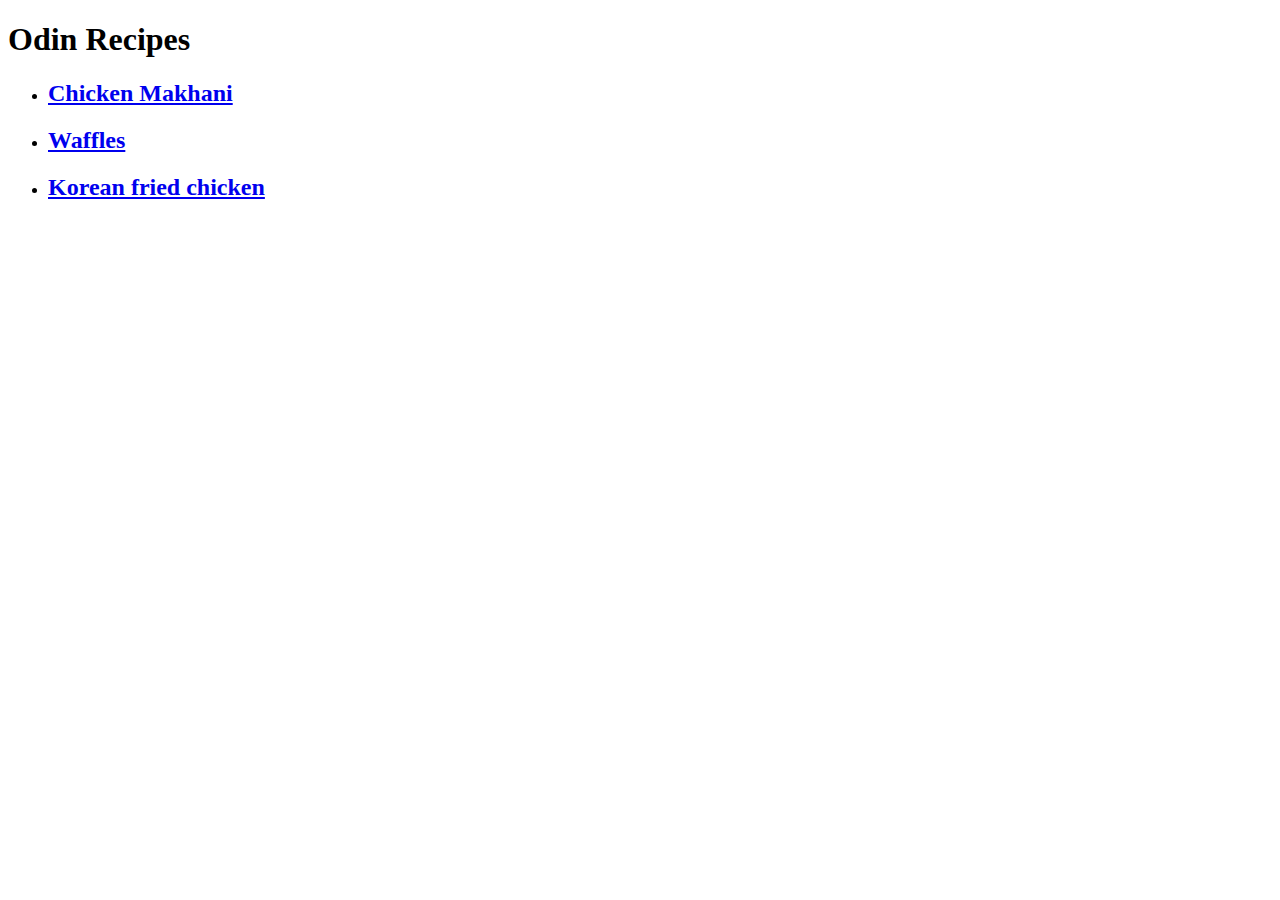
<file: index.html>
<!DOCTYPE html>
<html lang="en">
    <head>
        <meta charset="UTF-8">
        <meta name="viewport" content="width=device-width, initial-scale=1.0">
        <title>Odin Recipes</title>
    </head>

    <body>
        <h1>Odin Recipes</h1>
        <ul>
        <li><a href="recipes/chicken_makhani.html"><h2>Chicken Makhani</h2></a></li>
        <li><a href="recipes/waffles.html"><h2>Waffles</h2></a></li>
        <li><a href="recipes/korean_fried_chicken.html"><h2>Korean fried chicken</h2></a></li>
        </ul>
    </body>
</html>
</file>
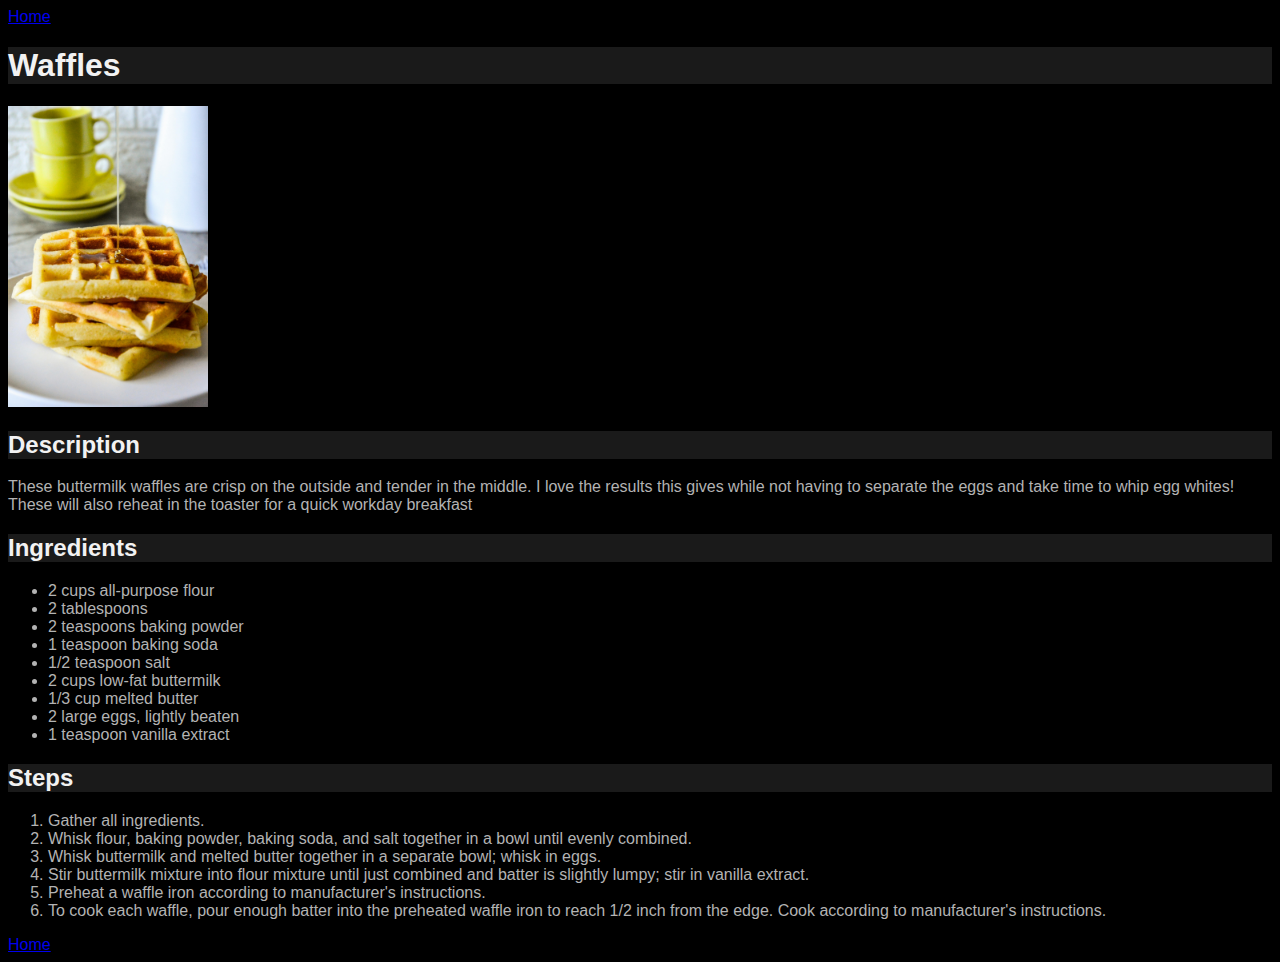
<file: recipes/waffles.html>
<!DOCTYPE html>
<html lang="en">
<head>
    <meta charset="UTF-8">
    <meta name="viewport" content="width=device-width, initial-scale=1.0">
    <title>Waffles</title>
    <link rel="stylesheet" href="../styles.css">
</head>
<body class="bg-dark">
    <a href="../index.html">Home</a>
    <h1 class="title text">Waffles</h1>
    <img src="../img/waffles_square.jpg" alt="waffles with syrup" width="200">
    <h2 class="text">Description</h2>
    <p class="muted_text">These buttermilk waffles are crisp on the outside and tender in the middle. 
        I love the results this gives while not having to separate the eggs and 
        take time to whip egg whites! These will also reheat in the toaster for 
        a quick workday breakfast
    </p>
    <h2 class="text">Ingredients</h2>
    <ul class="muted_text">
        <li>2 cups all-purpose flour</li>
        <li>2 tablespoons</li>
        <li>2 teaspoons baking  powder</li>
        <li>1 teaspoon baking soda</li>
        <li>1/2 teaspoon salt</li>
        <li>2 cups low-fat buttermilk</li>
        <li>1/3 cup melted butter</li>
        <li>2 large eggs, lightly beaten</li>
        <li>1 teaspoon vanilla extract</li>
    </ul>
    <h2 class="text">Steps</h2>
    <ol class="muted_text">
        <li>Gather all ingredients.</li>
        <li>Whisk flour, baking powder, baking soda, and salt together in a bowl
            until evenly combined.
        </li>
        <li>Whisk buttermilk and melted butter together in a separate bowl; whisk 
            in eggs.
        </li>
        <li>Stir buttermilk mixture into flour mixture until just combined and batter is slightly lumpy; stir in vanilla
            extract.
        </li>
        <li>Preheat a waffle iron according to manufacturer's instructions.</li>
        <li>To cook each waffle, pour enough batter into the preheated waffle iron to reach 1/2 inch 
            from the edge. Cook according to manufacturer's instructions.
        </li>
    </ol>
    <a href="../index.html">Home</a>
</body>
</html>
</file>
<file: styles.css>
*{
    font-family: Arial, sans-serif;
}

.title{
    font-weight: bold;
}
.text{
    color: hsl(0 0 95);
    background-color: hsl(0 0 10);

}

.muted_text{
    color: hsl(0 0 70);
}

.bg-dark{
    background-color: hsl(0 0 0);
}
</file>
